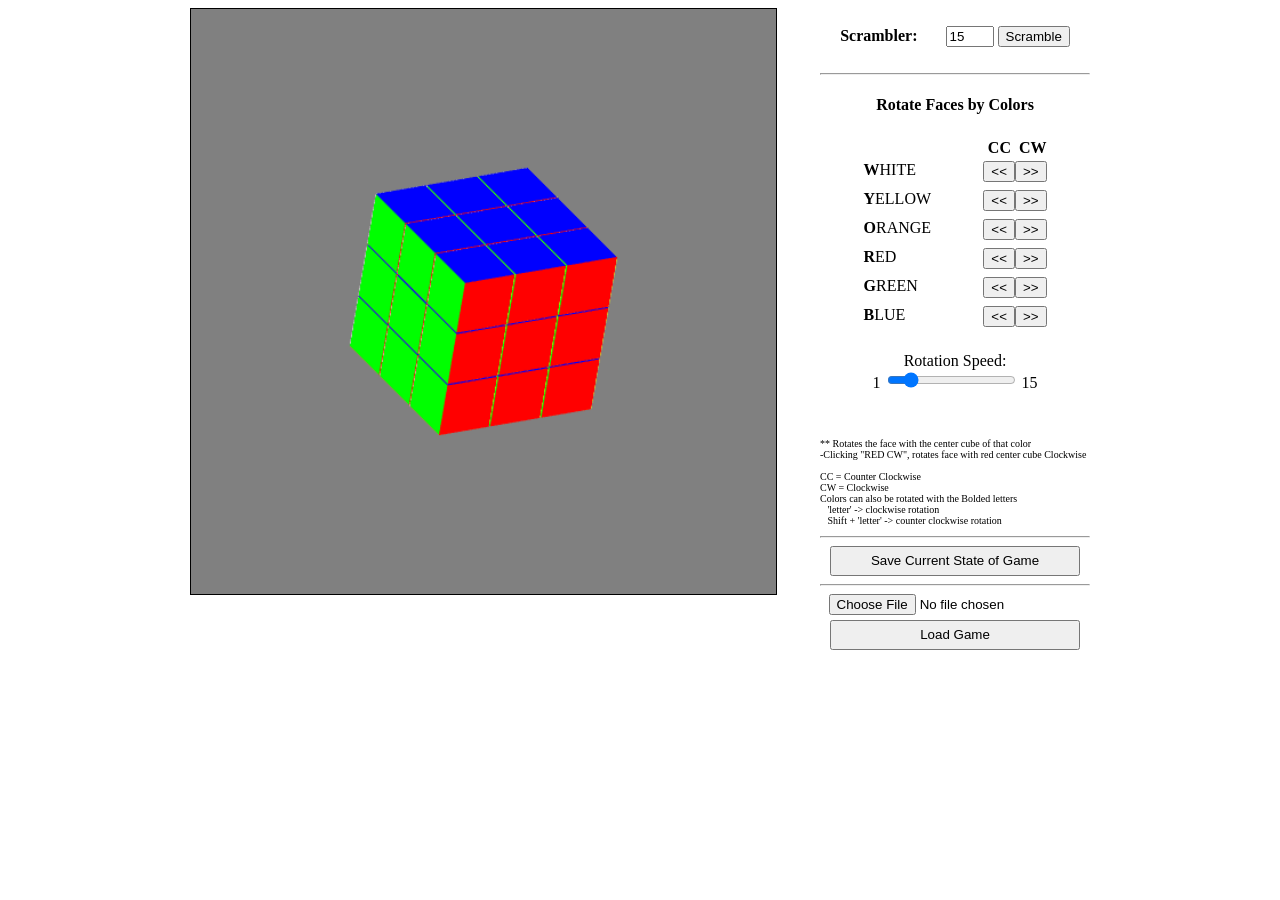
<file: index.html>
<html>
<head>
  <script id="vertexShaderId" type="not-javascript">
    attribute vec4 vPosition;
    attribute vec4 vColor;
    varying vec4 fColor;

    uniform mat4 basisMatrix;
    uniform mat4 rotateMatrix;
    uniform vec3 trans_values;

    void main() {
        //instance translations on the cubes to shape rubiks cube
        mat4 trans = mat4(  1, 0, 0, trans_values.x,
                            0, 1, 0, trans_values.y,
                            0, 0, 1, trans_values.z,
                            0, 0, 0, 1 );

        fColor = vColor;
        gl_Position = vPosition * trans * rotateMatrix * basisMatrix;
    } 
  </script>
  <script id="fragmentShaderId" type="not-javascript">
    precision mediump float;
    varying vec4 fColor;
    void main() {
        gl_FragColor = fColor;
    }
  </script>

  <title>Rubik's Cube</title>
</head>

<body>
  <div id="main-content" style="width:900px; display:block; margin:auto;">
    <canvas id="gl-canvas" width="512" height="512" style="background-color:gray; border:1px solid black; width:65%; float:left;">
    Oops ... your browser doesn't support the HTML5 canvas element
    </canvas>
       
    <div id="controlPanel" style="width:30%; float:right; text-align:center;">
      <br/>
      <div>
        <b>Scrambler:</b> &nbsp;&nbsp;&nbsp;&nbsp;&nbsp;
        <input id="scrambleID" type="number" min="5" max="40" value="15" step="5"></input>
        <button onclick="Scramble()">Scramble</button>
      </div>
      <br/>



      <hr>
      <h4>Rotate Faces by Colors</h4>
      <div style="width:70%; margin:auto;">
        
      <table style="width:100%;">
        <tr>
          <td></td>
          <td><b style="float:right;">CC &nbsp;CW</b></td>
        </tr>
        <tr>
          <td><span style="float:left; height:25px"><b>W</b>HITE</span></td>
          <td style="float:right;">
            <button onclick="rotateWhite(1)" style="float:right;"> >> </button>
            <button onclick="rotateWhite(-1)" style="float:right;"> << </button>
          </td>
        </tr>

        <tr>
          <td><span style="float:left; height:25px"><b>Y</b>ELLOW</span></td>
          <td style="float:right;">
            <button onclick="rotateYellow(1)" style="float:right;"> >> </button>
            <button onclick="rotateYellow(-1)" style="float:right;"> << </button>
          </td>
        </tr>

        <tr>
          <td><span style="float:left; height:25px"><b>O</b>RANGE</span></td>
          <td style="float:right;">
            <button onclick="rotateOrange(1)" style="float:right;"> >> </button>
            <button onclick="rotateOrange(-1)" style="float:right;"> << </button>
          </td>
        </tr>
        
        <tr>
          <td><span style="float:left; height:25px"><b>R</b>ED</span></td>
          <td style="float:right;">
            <button onclick="rotateRed(1)" style="float:right;"> >> </button>
            <button onclick="rotateRed(-1)" style="float:right;"> << </button>
          </td>
        </tr>
        
        <tr>
          <td><span style="float:left; height:25px"><b>G</b>REEN</span></td>
          <td style="float:right;">
            <button onclick="rotateGreen(1)" style="float:right;"> >> </button>
            <button onclick="rotateGreen(-1)" style="float:right;"> << </button>
          </td>
        </tr>
        
        <tr>
          <td><span style="float:left; height:25px"><b>B</b>LUE</span></td>
          <td style="float:right;">
            <button onclick="rotateBlue(1)" style="float:right;"> >> </button>
            <button onclick="rotateBlue(-1)" style="float:right;"> << </button>
          </td>
        </tr>
      </table>
    </div >
      


      <br/>
      Rotation Speed:
      <br/>
      1 <input id="sliderID" type="range" min="1" max="15" step="1" value ="3"></input> 15
      <br/>
      <br/>
      <h1 id="winnerID" style="display:none;">YOU WON!</br><(^  ..  ^)></h1>
      <br/>
      <p id="disclaimer" style="text-align:left; font-size:10px;"> 
        ** Rotates the face with the center cube of that color <br/>
        -Clicking "RED CW", rotates face with red center cube Clockwise <br/>
        <br/>
        CC = Counter Clockwise <br/> 
        CW = Clockwise <br/> 
        Colors can also be rotated with the Bolded letters <br/>
        &nbsp;&nbsp;&nbsp;'letter' -> clockwise rotation <br/>
        &nbsp;&nbsp;&nbsp;Shift + 'letter' -> counter clockwise rotation <br/>
      </p>


      <hr>
      
      <button onclick="saveToFile()" style="width:250px; height:30px;">Save Current State of Game</button>
      
      <hr>

      <input type="file" id="uploadFileID" style="padding-bottom:5px;"/>
      <br/>
      <button onclick="loadFile()" style="width:250px; height:30px;">Load Game</button>
      <br/>
      
    </div>
  </div>

  
  <script type="text/javascript" src="./Common/webgl-utils.js"></script>
  <script type="text/javascript" src="./Common/initShaders.js"></script>
  <script type="text/javascript" src="./Common/MV.js"></script>
  <script type="text/javascript" src="./app.js"></script>





</body>



</html>
</file>
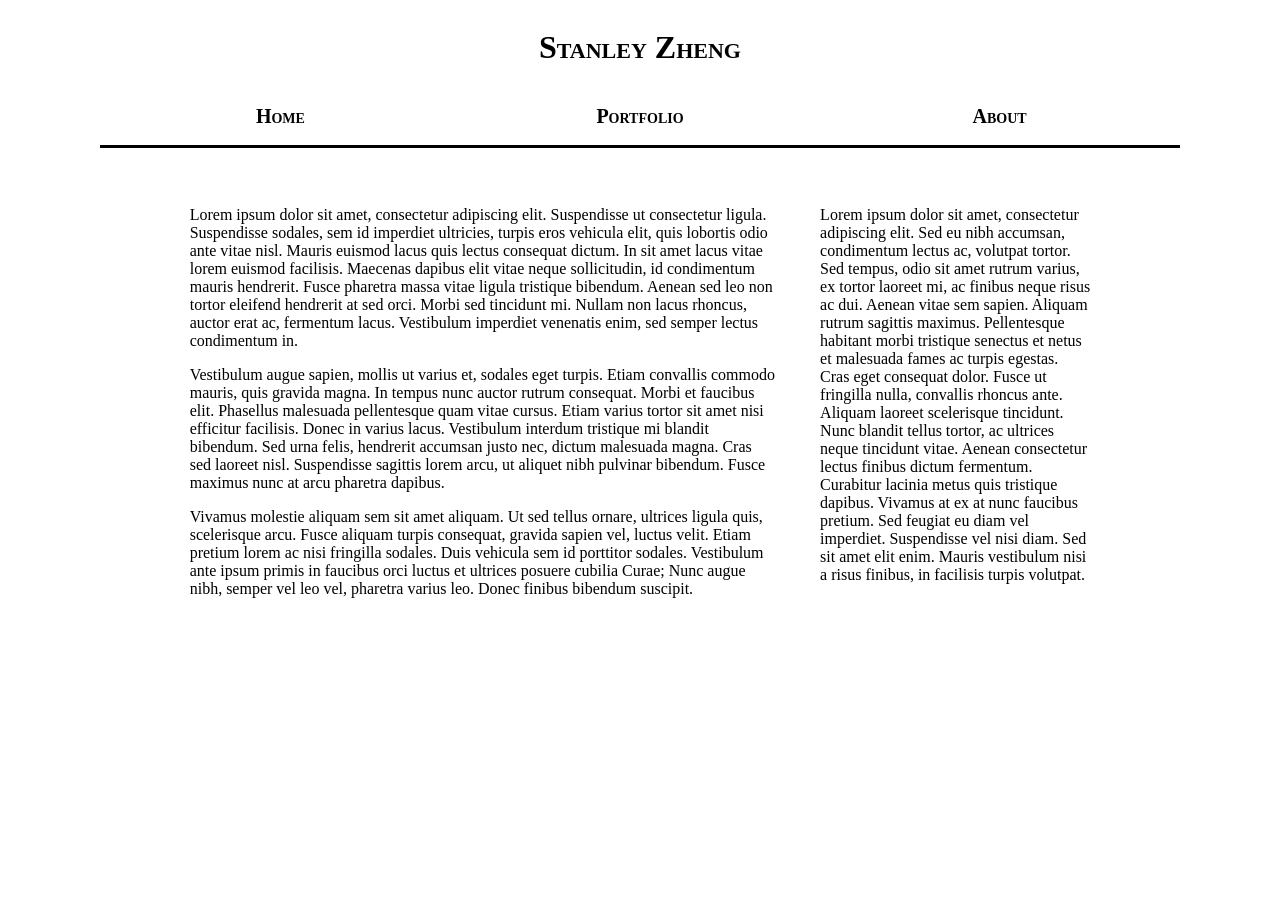
<file: personal_site/index.html>
<!DOCTYPE html>
<html>

<head>
	<meta charset="utf-8">
	<title>Stanley Zheng</title>
	<link rel="stylesheet" type="text/css" href="./static/css/main.css">
	<script src="https://ajax.googleapis.com/ajax/libs/jquery/1.11.3/jquery.min.js"></script>
	<script src="./static/js/main.js"></script>
</head>

<body>
	<div id="header">
		<h1>Stanley Zheng</h1>
	</div>	
	
	<div id="container">
		<div id="nav-bar">
			<table>
				<tr>
					<th id="nav-home"><strong>Home</strong></th>
					<th id="nav-portfolio"><strong>Portfolio</strong></th>
					<th id="nav-about"><strong>About</strong></th>
				</tr>
			</table>
		</div>
		<br>
		<div id="home-page">
			<div id="leftsection">
				<p>Lorem ipsum dolor sit amet, consectetur adipiscing elit. Suspendisse ut consectetur ligula. Suspendisse sodales, sem id imperdiet ultricies, turpis eros vehicula elit, quis lobortis odio ante vitae nisl. Mauris euismod lacus quis lectus consequat dictum. In sit amet lacus vitae lorem euismod facilisis. Maecenas dapibus elit vitae neque sollicitudin, id condimentum mauris hendrerit. Fusce pharetra massa vitae ligula tristique bibendum. Aenean sed leo non tortor eleifend hendrerit at sed orci. Morbi sed tincidunt mi. Nullam non lacus rhoncus, auctor erat ac, fermentum lacus. Vestibulum imperdiet venenatis enim, sed semper lectus condimentum in.</p>

				<p>Vestibulum augue sapien, mollis ut varius et, sodales eget turpis. Etiam convallis commodo mauris, quis gravida magna. In tempus nunc auctor rutrum consequat. Morbi et faucibus elit. Phasellus malesuada pellentesque quam vitae cursus. Etiam varius tortor sit amet nisi efficitur facilisis. Donec in varius lacus. Vestibulum interdum tristique mi blandit bibendum. Sed urna felis, hendrerit accumsan justo nec, dictum malesuada magna. Cras sed laoreet nisl. Suspendisse sagittis lorem arcu, ut aliquet nibh pulvinar bibendum. Fusce maximus nunc at arcu pharetra dapibus. </p>

				<p>Vivamus molestie aliquam sem sit amet aliquam. Ut sed tellus ornare, ultrices ligula quis, scelerisque arcu. Fusce aliquam turpis consequat, gravida sapien vel, luctus velit. Etiam pretium lorem ac nisi fringilla sodales. Duis vehicula sem id porttitor sodales. Vestibulum ante ipsum primis in faucibus orci luctus et ultrices posuere cubilia Curae; Nunc augue nibh, semper vel leo vel, pharetra varius leo. Donec finibus bibendum suscipit.</p>
			</div>
			<div id="rightsection">
				<p>Lorem ipsum dolor sit amet, consectetur adipiscing elit. Sed eu nibh accumsan, condimentum lectus ac, volutpat tortor. Sed tempus, odio sit amet rutrum varius, ex tortor laoreet mi, ac finibus neque risus ac dui. Aenean vitae sem sapien. Aliquam rutrum sagittis maximus. Pellentesque habitant morbi tristique senectus et netus et malesuada fames ac turpis egestas. Cras eget consequat dolor. Fusce ut fringilla nulla, convallis rhoncus ante. Aliquam laoreet scelerisque tincidunt. Nunc blandit tellus tortor, ac ultrices neque tincidunt vitae. Aenean consectetur lectus finibus dictum fermentum. Curabitur lacinia metus quis tristique dapibus. Vivamus at ex at nunc faucibus pretium. Sed feugiat eu diam vel imperdiet. Suspendisse vel nisi diam. Sed sit amet elit enim. Mauris vestibulum nisi a risus finibus, in facilisis turpis volutpat.</p>
			</div>
		</div>

		<div id="portfolio-page">
			<div id="port-section">
				<strong><a href="./sampleProject1.html">Sample Project</a> </strong>
				<p>Lorem ipsum dolor sit amet, consectetur adipiscing elit. Morbi placerat mauris id ex efficitur efficitur. Proin maximus diam molestie augue lacinia tempus. Suspendisse placerat urna eu tristique molestie. Pellentesque vulputate bibendum venenatis. Praesent et eros in dui pulvinar vestibulum et eu lectus. Lorem ipsum dolor sit amet, consectetur adipiscing elit. In cursus vitae enim vehicula sollicitudin. Sed eget semper urna. Donec at nulla leo. Maecenas lobortis purus gravida lacus molestie, volutpat malesuada magna dignissim. Curabitur dictum tempus venenatis.</p>
			</div>
			<div id="port-section">
				<strong><a href="./sampleProject2.html">Sample Project</a></strong>
				<p>Lorem ipsum dolor sit amet, consectetur adipiscing elit. Fusce nec imperdiet lorem. In congue fringilla justo, et vulputate nisi tempus vitae. In hac habitasse platea dictumst. Sed vitae convallis ex. Nullam ultricies dapibus lectus sed dictum. Phasellus sollicitudin et nisl ut accumsan. Pellentesque habitant morbi tristique senectus et netus et malesuada fames ac turpis egestas. Fusce at sodales tortor. Sed molestie lorem a elit ornare fermentum. Morbi a consequat arcu, in consectetur felis. Praesent a molestie libero, eu auctor sem. Aliquam sit amet finibus ipsum. Quisque vitae metus lobortis, bibendum neque nec, molestie ex. Integer in arcu non nisi dictum convallis vel non velit. Fusce magna tellus, volutpat ut lacinia pretium, aliquam ut sapien.</p>
			</div>
			<div id="port-section">
				<strong><a href="./sampleProject3.html">Sample Project</a></strong>
				<p>Lorem ipsum dolor sit amet, consectetur adipiscing elit. Integer in suscipit orci. Fusce eget magna accumsan lacus suscipit elementum id sit amet arcu. Cras ullamcorper ante nec arcu eleifend luctus. Sed sit amet est eleifend quam venenatis condimentum vel vitae est. Fusce eget massa ut risus ornare molestie sed et eros. Pellentesque eros purus, tristique et lectus accumsan, placerat feugiat mi. Interdum et malesuada fames ac ante ipsum primis in faucibus. Nulla et suscipit mauris. Suspendisse quis ante quis sapien accumsan interdum in eu metus.</p>
			</div>
		</div>

		<div id="about-page">
			<div id="leftsection">
				<p>Lorem ipsum dolor sit amet, consectetur adipiscing elit. Maecenas est sem, porta ac tortor eget, porttitor consectetur ante. Donec id mi iaculis nibh aliquet condimentum. Vivamus sodales dui ut maximus efficitur. Fusce ultricies pulvinar sem ut scelerisque. Pellentesque quis orci elementum, lobortis mauris id, varius quam. Etiam consectetur turpis mi, sed gravida felis facilisis vel. Vestibulum eleifend mattis pretium. In et venenatis libero, eget volutpat dolor. Vestibulum venenatis volutpat risus, vel elementum sapien mattis ac. Sed vestibulum velit at ultricies elementum.</p>

				<p>In hendrerit euismod tellus, eu vestibulum odio consectetur sed. Suspendisse volutpat, ex non mattis pharetra, erat sapien maximus enim, vitae tristique mi felis vitae sapien. Nulla non tempor lacus. Pellentesque auctor leo justo, quis tincidunt sapien consequat quis. Suspendisse et erat risus. Vivamus sit amet pulvinar lorem, et dictum purus. Aliquam mi odio, pharetra a ipsum et, pulvinar lobortis risus. Praesent quis mauris nisi. Sed velit nibh, ultricies ut turpis at, vehicula congue diam. Vivamus semper massa quis eros feugiat tristique. Sed turpis libero, egestas porttitor vulputate sit amet, aliquam nec nibh. Nullam ut felis neque.</p>

				<p>Pellentesque vel nibh lacinia, rhoncus enim eleifend, molestie magna. Curabitur quis gravida turpis. Nullam sed libero in neque bibendum gravida in id dui. Morbi turpis elit, pharetra ut aliquet a, pharetra sed libero. Sed sollicitudin odio erat, vitae pulvinar massa finibus maximus. Proin posuere nisi ante, non fermentum nisi egestas quis. Donec quis nisl ipsum. Donec faucibus malesuada ex ut ullamcorper. Nunc rutrum, augue et interdum facilisis, erat nibh porta felis, sit amet scelerisque enim lacus eu leo.</p>
			</div>
			<div id="rightsection">
				<p>Lorem ipsum dolor sit amet, consectetur adipiscing elit. In sollicitudin lacus eget tincidunt dapibus. Etiam id ligula ultricies est porta ultrices. Maecenas maximus nulla a metus ultrices commodo. Etiam non elit gravida lorem malesuada laoreet. Praesent sit amet bibendum turpis. Nulla tincidunt nisl id turpis mollis pulvinar a ut est. In hac habitasse platea dictumst. Praesent sed ligula est.</p>
			</div>
		</div>
	</div>

<!--
	<div id="footer">
		<h2>Footer</h2>		
	</div> 
-->

</body>

</html>
</file>
<file: personal_site/static/css/main.css>
div {
	overflow: auto;
}
a {
	color: black;
	text-decoration: none;
}
a:hover{
	color: blue;
}
body{
	 -webkit-text-size-adjust:none;
	 -ms-text-size-adjust:none;
	 -moz-text-size-adjust:none;
	 text-size-adjust:none;
}

#header {
	width: 95%;
	margin: auto;
	text-align: center;
	clear: both;
	cursor: default;
	font-variant: small-caps;
	-webkit-user-select: none; /* Chrome/Safari */        
	-moz-user-select: none; /* Firefox */
	-ms-user-select: none; /* IE10+ */
}

#container{
	width: 95%;
	position: relative;
	margin: auto;
}

#nav-bar table{
    width: 90%;	
    margin: auto;
    border-bottom: 3px solid;
    cursor: pointer;
}
#nav-bar table th {
    width:20%;
    padding: 15px;
    border-radius: 10px;
    font-variant: small-caps;
    font-size: 125%;
    -webkit-user-select: none; /* Chrome/Safari */        
	-moz-user-select: none; /* Firefox */
	-ms-user-select: none; /* IE10+ */
}
#nav-bar table th:hover {
	background-color: #efefef;
}

#home-page, #portfolio-page, #about-page {
	width: 75%;
	height: 80%;
	position: relative;
	margin: auto;
	padding-top: 2%;
}

#portfolio-page{
	max-width: 600px;
}

#rightsection {
	display: none;
}

@media (min-width: 800px){
	#leftsection {
		width: 65%;
		padding-right: 2%	;
		text-align: left;
		float: left;
	}
	#rightsection {
		width: 30%;
		text-align: left;	
		float: right;
		display: inline;
	}
}

#portsection {
	text-align:left;
	float:left;
}







/*
#footer {
	position: absolute;
	right:0;
	bottom: 0;
	left: 0;
	width: 95%;
	margin: auto;
	clear: both;
	background-color: #efefef;
	text-align: center;
	border-top: 3px solid;
}
*/
</file>
